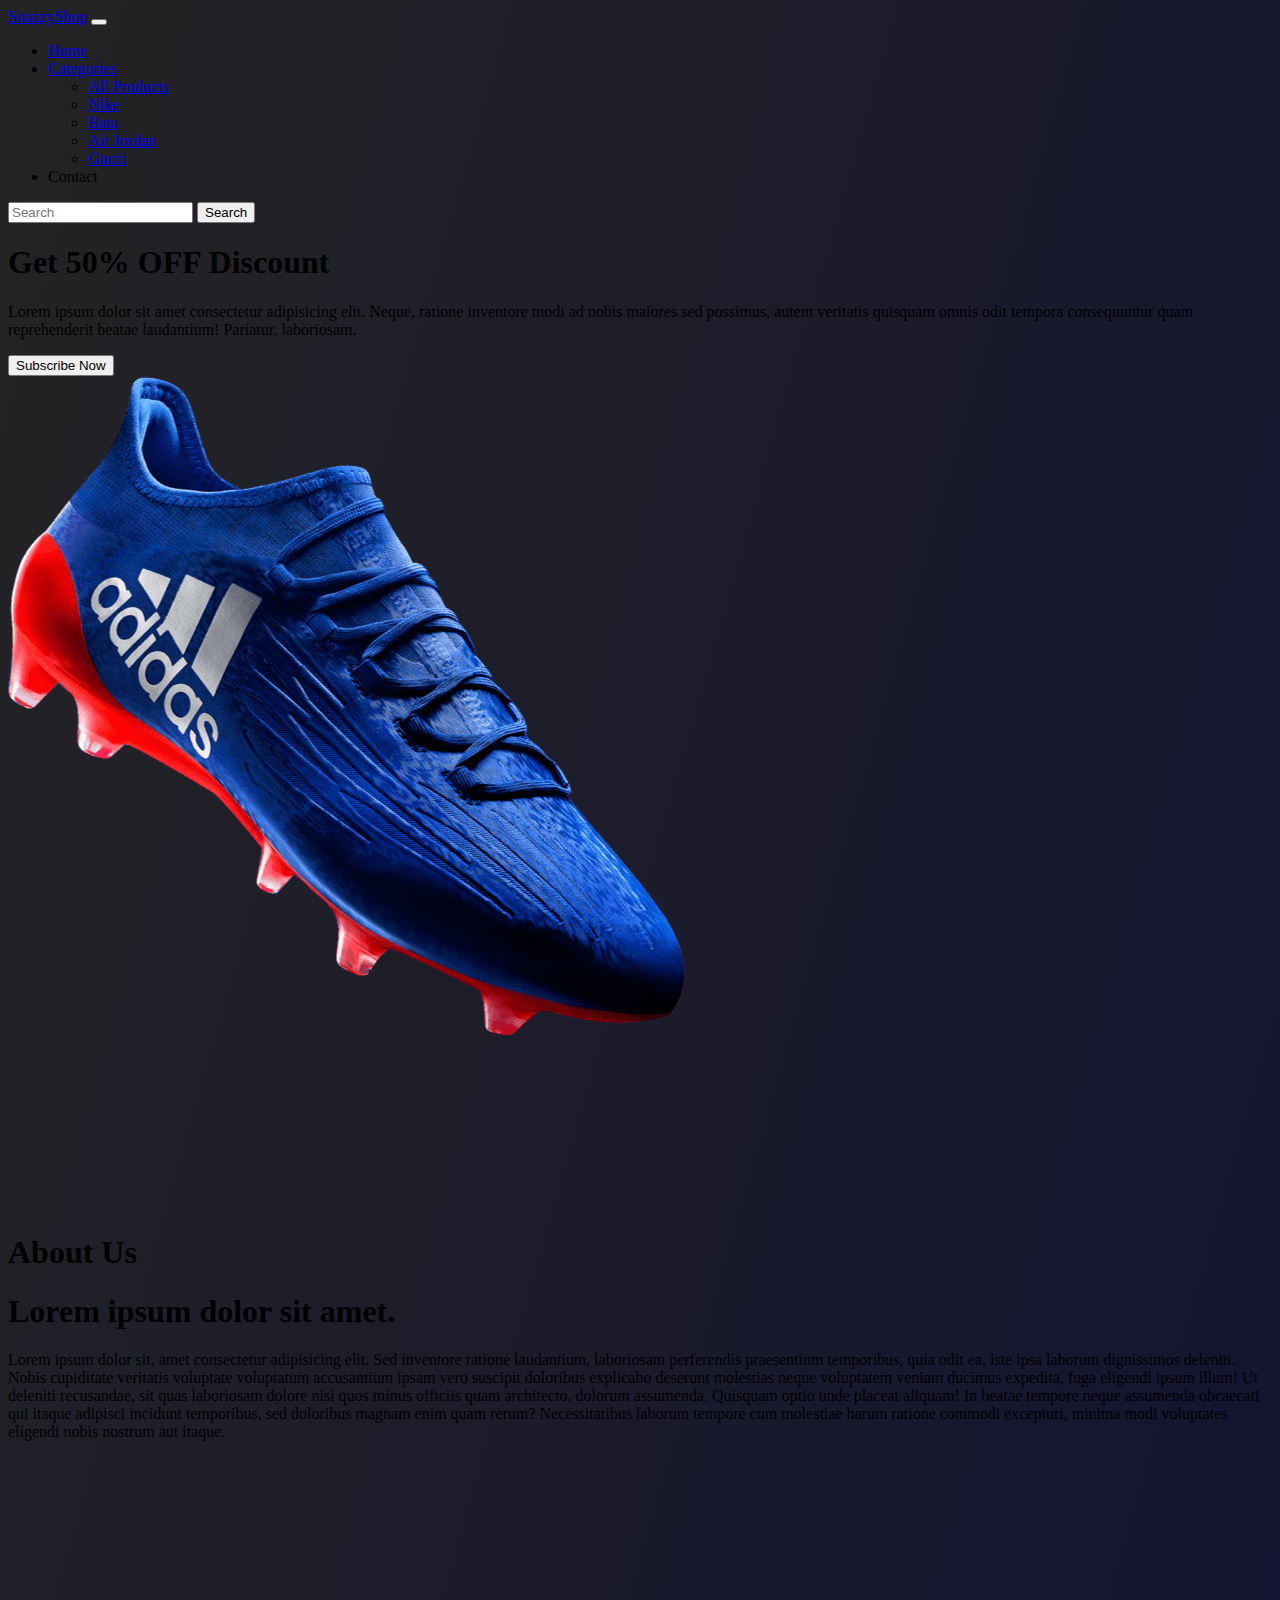
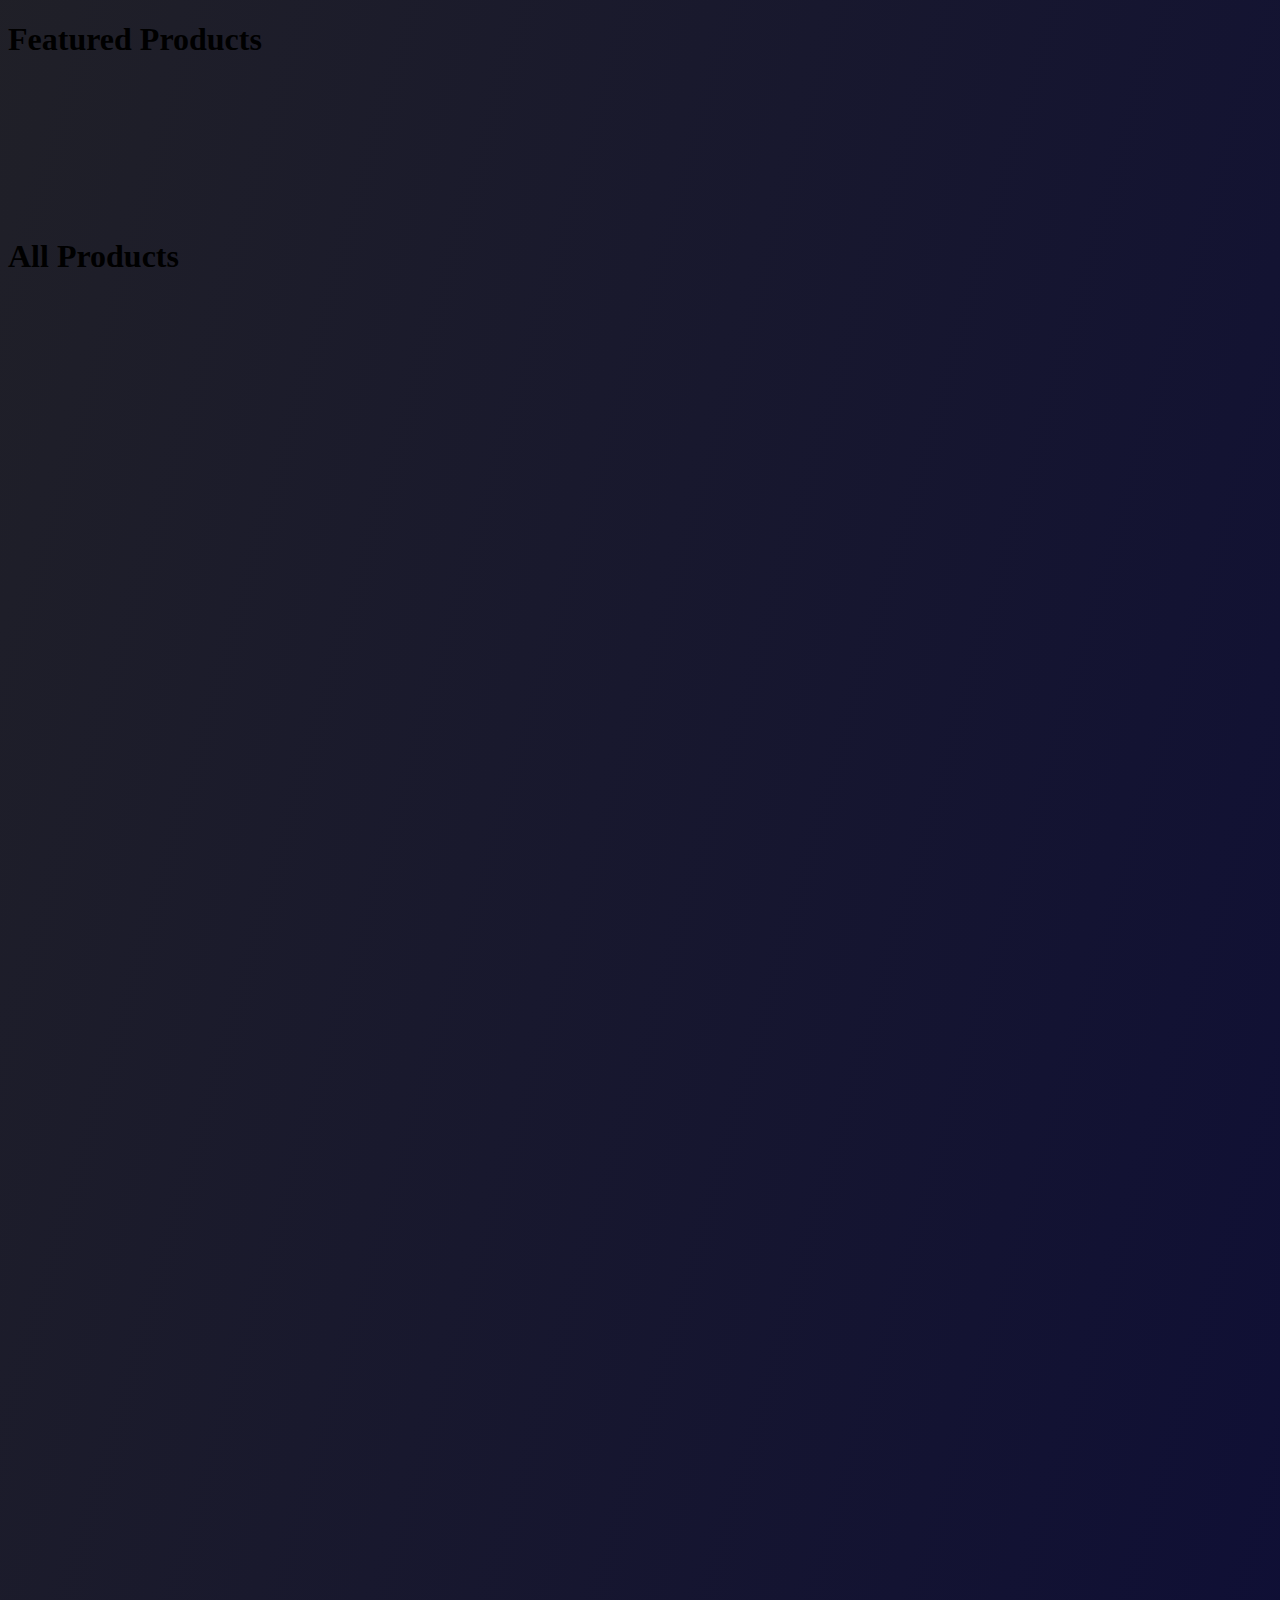
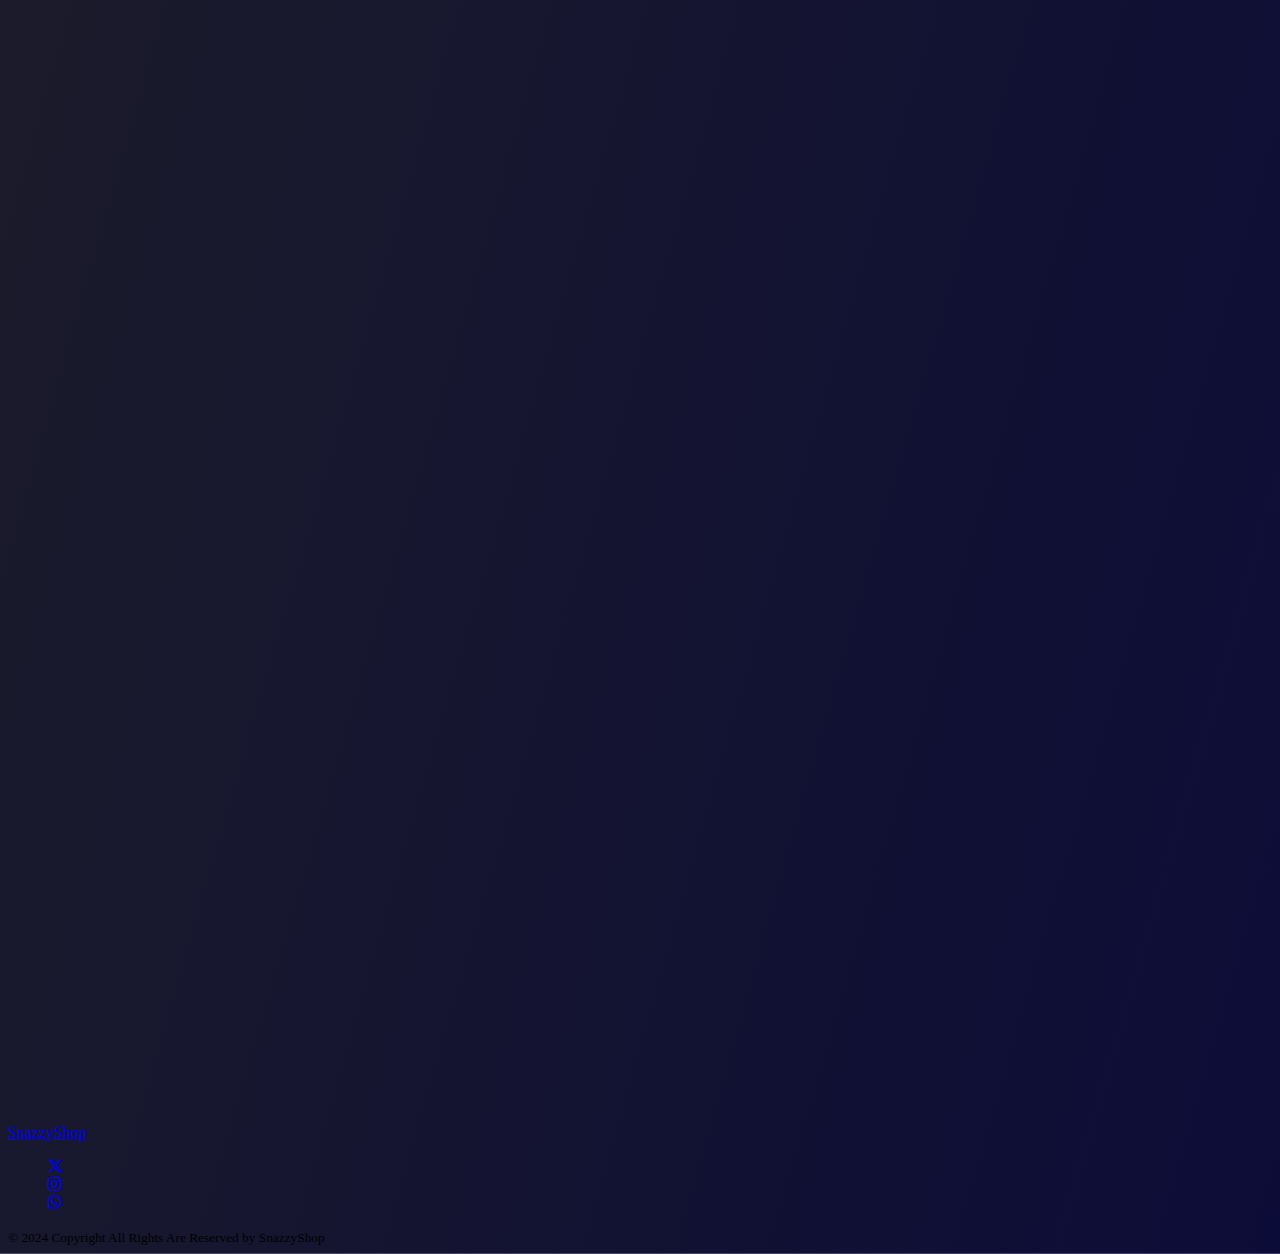
<file: index.html>
<!DOCTYPE html>
<html lang="en">
  <head>
    <meta charset="utf-8" />
    <meta name="viewport" content="width=device-width, initial-scale=1" />
    <title>Snazzy-Shop | Home</title>

    <!-- bootstrap css -->
    <link
      href="https://cdn.jsdelivr.net/npm/bootstrap@5.3.7/dist/css/bootstrap.min.css"
      rel="stylesheet"
      integrity="sha384-LN+7fdVzj6u52u30Kp6M/trliBMCMKTyK833zpbD+pXdCLuTusPj697FH4R/5mcr"
      crossorigin="anonymous"
    />

    <!-- font awesome css -->
    <link
      rel="stylesheet"
      href="https://cdnjs.cloudflare.com/ajax/libs/font-awesome/6.7.2/css/all.min.css"
      integrity="sha512-Evv84Mr4kqVGRNSgIGL/F/aIDqQb7xQ2vcrdIwxfjThSH8CSR7PBEakCr51Ck+w+/U6swU2Im1vVX0SVk9ABhg=="
      crossorigin="anonymous"
      referrerpolicy="no-referrer"
    />

    <!-- owl cdns -->
    <link
      rel="stylesheet"
      href="https://cdnjs.cloudflare.com/ajax/libs/OwlCarousel2/2.3.4/assets/owl.carousel.min.css"
      integrity="sha512-tS3S5qG0BlhnQROyJXvNjeEM4UpMXHrQfTGmbQ1gKmelCxlSEBUaxhRBj/EFTzpbP4RVSrpEikbmdJobCvhE3g=="
      crossorigin="anonymous"
      referrerpolicy="no-referrer"
    />

    <link
      rel="stylesheet"
      href="https://cdnjs.cloudflare.com/ajax/libs/OwlCarousel2/2.3.4/assets/owl.theme.default.min.css"
      integrity="sha512-sMXtMNL1zRzolHYKEujM2AqCLUR9F2C4/05cdbxjjLSRvMQIciEPCQZo++nk7go3BtSuK9kfa/s+a4f4i5pLkw=="
      crossorigin="anonymous"
      referrerpolicy="no-referrer"
    />

    <!-- aos cdn -->
    <link href="https://unpkg.com/aos@2.3.1/dist/aos.css" rel="stylesheet" />

    <!-- custom css -->
    <link rel="stylesheet" href="css/style.css" />
  </head>
  <body class="text-light">
    <!-- ========== header start ========== -->
    <header>
      <nav class="navbar text-danger navbar-expand-lg bg-info">
        <div class="container-fluid">
          <a class="navbar-brand text-light fw-bold" href="#"
            >Snazzy<span class="text-dark fw-semibold">Shop</span></a
          >
          <button
            class="navbar-toggler"
            type="button"
            data-bs-toggle="collapse"
            data-bs-target="#navbarSupportedContent"
            aria-controls="navbarSupportedContent"
            aria-expanded="false"
            aria-label="Toggle navigation"
          >
            <span class="navbar-toggler-icon"></span>
          </button>
          <div class="collapse navbar-collapse" id="navbarSupportedContent">
            <ul class="navbar-nav me-auto mb-2 mb-lg-0">
              <li class="nav-item">
                <a class="nav-link" aria-current="page" href="#">Home</a>
              </li>

              <li class="nav-item dropdown">
                <a
                  class="nav-link dropdown-toggle"
                  href="#"
                  role="button"
                  data-bs-toggle="dropdown"
                  aria-expanded="false"
                >
                  Categories
                </a>
                <ul class="dropdown-menu">
                  <li><a class="dropdown-item" href="#">All Products</a></li>
                  <li><a class="dropdown-item" href="#">Nike </a></li>
                  <li>
                    <a class="dropdown-item" href="#">Bata</a>
                  </li>
                  <li>
                    <a class="dropdown-item" href="#">Air Jordan</a>
                  </li>
                  <li>
                    <a class="dropdown-item" href="#">Gucci</a>
                  </li>
                </ul>
              </li>
              <li class="nav-item">
                <a class="nav-link">Contact</a>
              </li>
            </ul>
            <form class="d-flex" role="search">
              <input
                class="form-control me-2"
                type="search"
                placeholder="Search"
                aria-label="Search"
              />
              <button class="btn btn-outline-dark" type="submit">Search</button>
            </form>
          </div>
        </div>
      </nav>

      <div class="hero my-5 py-5">
        <div class="row w-100 p-5">
          <div class="col-md-5">
            <h1 class="fw-bold">Get 50% OFF Discount</h1>
            <p>
              Lorem ipsum dolor sit amet consectetur adipisicing elit. Neque,
              ratione inventore modi ad nobis maiores sed possimus, autem
              veritatis quisquam omnis odit tempora consequuntur quam
              reprehenderit beatae laudantium! Pariatur, laboriosam.
            </p>
            <button class="btn btn-light px-4 my-3">Subscribe Now</button>
          </div>
          <div class="col-md-5 offset-2">
            <img
              src="./img/banner-shoes.png"
              alt=""
              class="banner-img img-fluid w-75"
            />
          </div>
        </div>
      </div>
    </header>
    <!-- ========== header end ========== -->

    <!-- ========== about start ========== -->
    <section class="about text-center">
      <h1 class="text-info">About Us</h1>

      <div class="content p-5 my-5">
        <h1>Lorem ipsum dolor sit amet.</h1>
        <p>
          Lorem ipsum dolor sit, amet consectetur adipisicing elit. Sed
          inventore ratione laudantium, laboriosam perferendis praesentium
          temporibus, quia odit ea, iste ipsa laborum dignissimos deleniti.
          Nobis cupiditate veritatis voluptate voluptatum accusantium ipsam vero
          suscipit doloribus explicabo deserunt molestias neque voluptatem
          veniam ducimus expedita, fuga eligendi ipsum illum! Ut deleniti
          recusandae, sit quas laboriosam dolore nisi quos minus officiis quam
          architecto, dolorum assumenda. Quisquam optio unde placeat aliquam! In
          beatae tempore neque assumenda obcaecati qui itaque adipisci incidunt
          temporibus, sed doloribus magnam enim quam rerum? Necessitatibus
          laborum tempore cum molestiae harum ratione commodi excepturi, minima
          modi voluptates eligendi nobis nostrum aut itaque.
        </p>
      </div>
    </section>
    <!-- ========== about end ========== -->

    <!-- ========== features start ========== -->
    <section class="features">
      <h1 class="text-center text-info">Featured Products</h1>

      <div class="owl-carousel owl-theme">
        <div class="item">
          <a href="./details.html" class="text-decoration-none text-light">
            <div
              class="card mx-auto my-3 bg-dark text-light"
              style="width: 18rem"
            >
              <img
                src="img/products/item-15.jpg"
                class="card-img-top object-fit-cover"
                style="height: 40vh"
                alt="..."
              />
              <div class="card-body d-flex justify-content-between">
                <h5 class="card-title">Card title</h5>
                <p class="card-text fw-semibold">$29</p>
              </div>
              <a href="#" class="btn btn-info">Add to Cart</a>
            </div>
          </a>
        </div>

        <div class="item">
          <a href="./details.html" class="text-decoration-none text-light">
            <div
              class="card mx-auto my-3 bg-dark text-light"
              style="width: 18rem"
            >
              <img
                src="img/products/pexels-amar-9993287.jpg"
                class="card-img-top object-fit-cover"
                style="height: 40vh"
                alt="..."
              />
              <div class="card-body d-flex justify-content-between">
                <h5 class="card-title">Reebook</h5>
                <p class="card-text fw-semibold">$29</p>
              </div>
              <a href="#" class="btn btn-info">Add to Cart</a>
            </div>
          </a>
        </div>

        <div class="item">
          <a href="./details.html" class="text-decoration-none text-light">
            <div
              class="card mx-auto my-3 bg-dark text-light"
              style="width: 18rem"
            >
              <img
                src="img/products/pexels-craytive-1537671.jpg"
                class="card-img-top object-fit-cover"
                style="height: 40vh"
                alt="..."
              />
              <div class="card-body d-flex justify-content-between">
                <h5 class="card-title">Nike</h5>
                <p class="card-text fw-semibold">$29</p>
              </div>
              <a href="#" class="btn btn-info">Add to Cart</a>
            </div>
          </a>
        </div>

        <div class="item">
          <a href="./details.html" class="text-decoration-none text-light">
            <div
              class="card mx-auto my-3 bg-dark text-light"
              style="width: 18rem"
            >
              <img
                src="img/products/pexels-desertedinurban-4462781.jpg"
                class="card-img-top object-fit-cover"
                style="height: 40vh"
                alt="..."
              />
              <div class="card-body d-flex justify-content-between">
                <h5 class="card-title">Adidas</h5>
                <p class="card-text fw-semibold">$29</p>
              </div>
              <a href="#" class="btn btn-info">Add to Cart</a>
            </div>
          </a>
        </div>

        <div class="item">
          <a href="./details.html" class="text-decoration-none text-light">
            <div
              class="card mx-auto my-3 bg-dark text-light"
              style="width: 18rem"
            >
              <img
                src="img/products/pexels-desertedinurban-4462782.jpg"
                class="card-img-top object-fit-cover"
                style="height: 40vh"
                alt="..."
              />
              <div class="card-body d-flex justify-content-between">
                <h5 class="card-title">Gucci</h5>
                <p class="card-text fw-semibold">$79</p>
              </div>
              <a href="#" class="btn btn-info">Add to Cart</a>
            </div>
          </a>
        </div>

        <div class="item">
          <a href="./details.html" class="text-decoration-none text-light">
            <div
              class="card mx-auto my-3 bg-dark text-light"
              style="width: 18rem"
            >
              <img
                src="img/products/pexels-yungsaac-2969318.jpg"
                class="card-img-top object-fit-cover"
                style="height: 40vh"
                alt="..."
              />
              <div class="card-body d-flex justify-content-between">
                <h5 class="card-title">Bata</h5>
                <p class="card-text fw-semibold">$29</p>
              </div>
              <a href="#" class="btn btn-info">Add to Cart</a>
            </div>
          </a>
        </div>
      </div>
    </section>
    <!-- ========== features end ========== -->

    <!-- ========== All Products start ========== -->
    <section class="all">
      <h1 class="text-center text-info">All Products</h1>

      <div class="row w-100 my-5 p-5">
        <div data-aos="fade-down" data-aos-delay="100" data-aos-duration="1000" class="col-md-4">
          <a href="./details.html" class="text-decoration-none text-light">
            <div
              class="card mx-auto my-3 bg-dark text-light"
              style="width: 18rem"
            >
              <img
                src="img/products/item-15.jpg"
                class="card-img-top object-fit-cover"
                style="height: 40vh"
                alt="..."
              />
              <div class="card-body d-flex justify-content-between">
                <h5 class="card-title">Card title</h5>
                <p class="card-text fw-semibold">$29</p>
              </div>
              <a href="#" class="btn btn-info">Add to Cart</a>
            </div>
          </a>
        </div>

        <div data-aos="fade-down" data-aos-delay="300" data-aos-duration="2000"  class="col-md-4">
          <div
            class="card mx-auto my-3 bg-dark text-light"
            style="width: 18rem"
          >
            <img
              src="img/products/pexels-amar-9993287.jpg"
              class="card-img-top object-fit-cover"
              style="height: 40vh"
              alt="..."
            />
            <div class="card-body d-flex justify-content-between">
              <h5 class="card-title">Bata Shoes</h5>
              <p class="card-text fw-semibold">$29</p>
            </div>
            <a href="#" class="btn btn-info">Add to Cart</a>
          </div>
        </div>
        <div data-aos="fade-down" data-aos-delay="300" data-aos-duration="3000" class="col-md-4">
          <div
            class="card mx-auto my-3 bg-dark text-light"
            style="width: 18rem"
          >
            <img
              src="img/products/pexels-craytive-1537671.jpg"
              class="card-img-top object-fit-cover"
              style="height: 40vh"
              alt="..."
            />
            <div class="card-body d-flex justify-content-between">
              <h5 class="card-title">Adidas Shoes</h5>
              <p class="card-text fw-semibold">$59</p>
            </div>
            <a href="#" class="btn btn-info">Add to Cart</a>
          </div>
        </div>

        <div data-aos="fade-down" class="col-md-4">
          <div
            class="card mx-auto my-3 bg-dark text-light"
            style="width: 18rem"
          >
            <img
              src="img/products/pexels-desertedinurban-4462781.jpg"
              class="card-img-top object-fit-cover"
              style="height: 40vh"
              alt="..."
            />
            <div class="card-body d-flex justify-content-between">
              <h5 class="card-title">Bata Shoes</h5>
              <p class="card-text fw-semibold">$29</p>
            </div>
            <a href="#" class="btn btn-info">Add to Cart</a>
          </div>
        </div>
      </div>
    </section>
    <!-- ========== all products end ========== -->

    <!-- ========== contact start ========== -->
    <section data-aos="zoom-in-right" data-aos-delay="300" data-aos-duration="1500" class="contact">
      <h1 class="text-center text-info mb-5">Contact Us</h1>

      <div class="contact-form w-50 mx-auto mt-5">
        <div class="mb-3">
          <input type="text" placeholder="Enter Name" class="form-control" />
        </div>
        <div class="mb-3">
          <input type="email" placeholder="Enter Email" class="form-control" />
        </div>
        <div class="mb-3">
          <textarea class="form-control" placeholder="Enter Message"></textarea>
        </div>

        <button type="submit" class="btn btn-info px-5">Send</button>
      </div>
    </section>
    <!-- ========== contact end ========== -->

    <!-- ========== footer start ========== -->
    <footer class="bg-black px-5 py-3">
      <div class="row">
        <div class="col-md-4">
          <a class="text-light fw-bold text-decoration-none" href="#"
            >Snazzy<span class="text-info fw-semibold">Shop</span></a
          >
        </div>
        <div class="col-md-4">
          <ul class="d-flex gap-4 mx-auto w-25" style="list-style: none">
            <li>
              <a href="https://x.com" class="text-light"
                ><i class="fa-brands fa-x-twitter"></i
              ></a>
            </li>

            <li>
              <a href="https://x.com" class="text-light"
                ><i class="fa-brands fa-instagram"></i
              ></a>
            </li>

            <li>
              <a href="https://x.com" class="text-light"
                ><i class="fa-brands fa-whatsapp"></i
              ></a>
            </li>
          </ul>
        </div>
        <div class="col-md-4">
          <small>© 2024 Copyright All Rights Are Reserved by SnazzyShop</small>
        </div>
      </div>
    </footer>
    <!-- ========== footer end ========== -->

    <!-- bootstrap cdn -->
    <script
      src="https://cdn.jsdelivr.net/npm/bootstrap@5.3.7/dist/js/bootstrap.bundle.min.js"
      integrity="sha384-ndDqU0Gzau9qJ1lfW4pNLlhNTkCfHzAVBReH9diLvGRem5+R9g2FzA8ZGN954O5Q"
      crossorigin="anonymous"
    ></script>

    <!-- aos cdn -->
    <script src="https://unpkg.com/aos@2.3.1/dist/aos.js"></script>

    <script>
      AOS.init();
    </script>

    <!-- jquery -->
    <script
      src="https://cdnjs.cloudflare.com/ajax/libs/jquery/3.7.1/jquery.min.js"
      integrity="sha512-v2CJ7UaYy4JwqLDIrZUI/4hqeoQieOmAZNXBeQyjo21dadnwR+8ZaIJVT8EE2iyI61OV8e6M8PP2/4hpQINQ/g=="
      crossorigin="anonymous"
      referrerpolicy="no-referrer"
    ></script>

    <!-- owl cdn -->
    <script
      src="https://cdnjs.cloudflare.com/ajax/libs/OwlCarousel2/2.3.4/owl.carousel.min.js"
      integrity="sha512-bPs7Ae6pVvhOSiIcyUClR7/q2OAsRiovw4vAkX+zJbw3ShAeeqezq50RIIcIURq7Oa20rW2n2q+fyXBNcU9lrw=="
      crossorigin="anonymous"
      referrerpolicy="no-referrer"
    ></script>

    <script>
      $(".owl-carousel").owlCarousel({
        loop: true,
        margin: 20,
        nav: false,
        mouseDrag: true,
        autoplay: true,
        autoplayTimeout: 2000,
        responsive: {
          0: {
            items: 1,
          },
          600: {
            items: 3,
          },
          1000: {
            items: 4,
          },
        },
      });
    </script>
  </body>
</html>
</file>
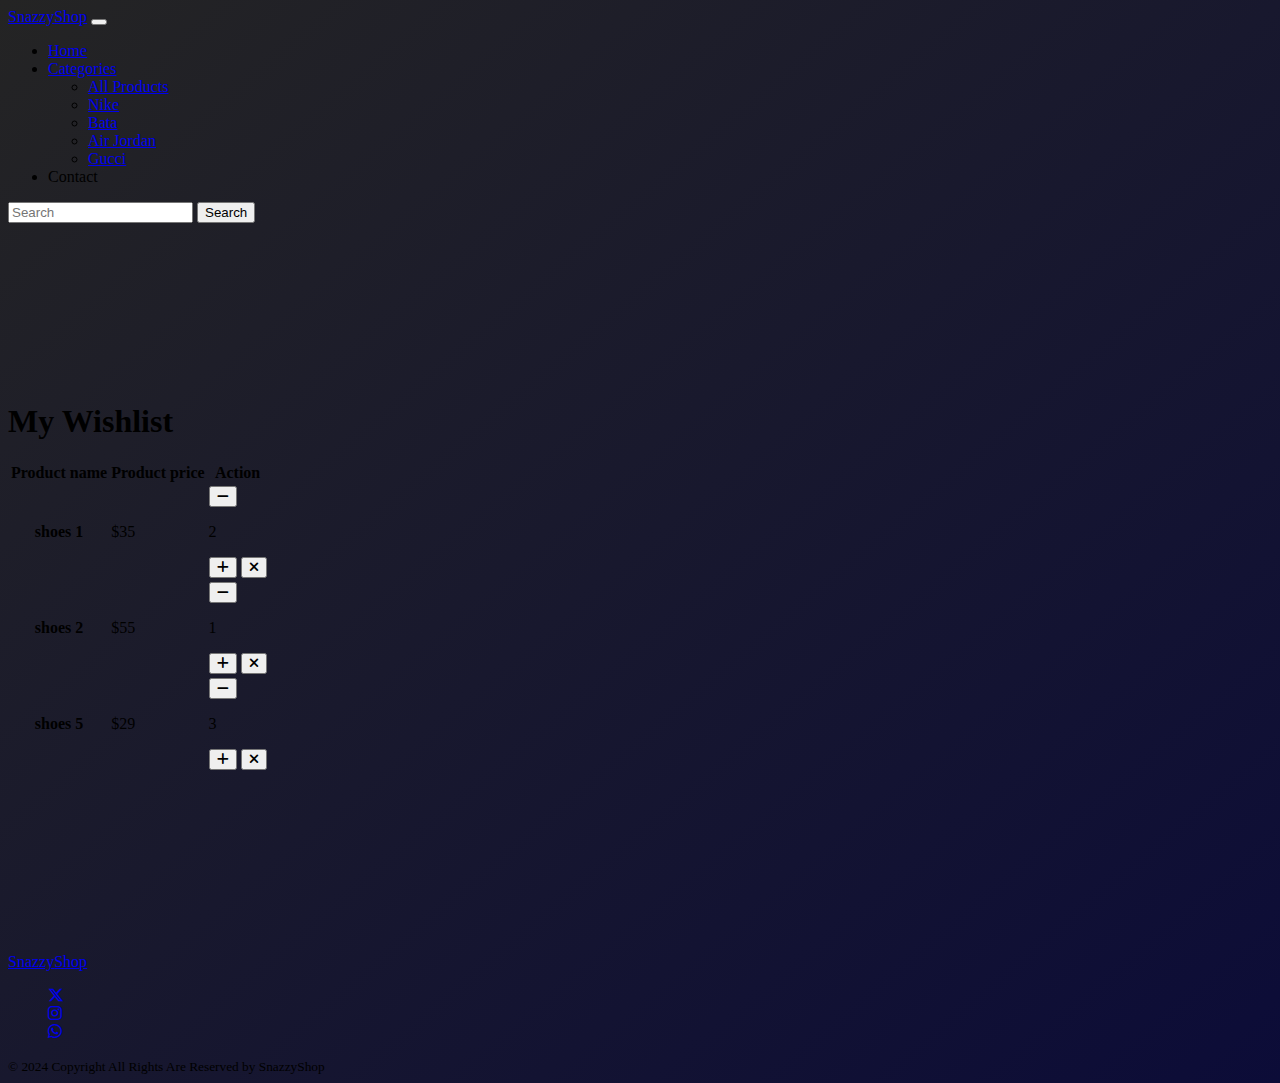
<file: add-to-cart.html>
<!DOCTYPE html>
<html lang="en">
  <head>
    <meta charset="utf-8" />
    <meta name="viewport" content="width=device-width, initial-scale=1" />
    <title>Snazzy-Shop | Home</title>

    <!-- bootstrap css -->
    <link
      href="https://cdn.jsdelivr.net/npm/bootstrap@5.3.7/dist/css/bootstrap.min.css"
      rel="stylesheet"
      integrity="sha384-LN+7fdVzj6u52u30Kp6M/trliBMCMKTyK833zpbD+pXdCLuTusPj697FH4R/5mcr"
      crossorigin="anonymous"
    />

    <!-- font awesome css -->
    <link
      rel="stylesheet"
      href="https://cdnjs.cloudflare.com/ajax/libs/font-awesome/6.7.2/css/all.min.css"
      integrity="sha512-Evv84Mr4kqVGRNSgIGL/F/aIDqQb7xQ2vcrdIwxfjThSH8CSR7PBEakCr51Ck+w+/U6swU2Im1vVX0SVk9ABhg=="
      crossorigin="anonymous"
      referrerpolicy="no-referrer"
    />

    <!-- custom css -->
    <link rel="stylesheet" href="css/style.css" />
  </head>
  <body class="text-light">
    <!-- ========== header start ========== -->
    <header>
      <nav class="navbar text-danger navbar-expand-lg bg-info">
        <div class="container-fluid">
          <a class="navbar-brand text-light fw-bold" href="#"
            >Snazzy<span class="text-dark fw-semibold">Shop</span></a
          >
          <button
            class="navbar-toggler"
            type="button"
            data-bs-toggle="collapse"
            data-bs-target="#navbarSupportedContent"
            aria-controls="navbarSupportedContent"
            aria-expanded="false"
            aria-label="Toggle navigation"
          >
            <span class="navbar-toggler-icon"></span>
          </button>
          <div class="collapse navbar-collapse" id="navbarSupportedContent">
            <ul class="navbar-nav me-auto mb-2 mb-lg-0">
              <li class="nav-item">
                <a class="nav-link" aria-current="page" href="#">Home</a>
              </li>

              <li class="nav-item dropdown">
                <a
                  class="nav-link dropdown-toggle"
                  href="#"
                  role="button"
                  data-bs-toggle="dropdown"
                  aria-expanded="false"
                >
                  Categories
                </a>
                <ul class="dropdown-menu">
                  <li><a class="dropdown-item" href="#">All Products</a></li>
                  <li><a class="dropdown-item" href="#">Nike </a></li>
                  <li>
                    <a class="dropdown-item" href="#">Bata</a>
                  </li>
                  <li>
                    <a class="dropdown-item" href="#">Air Jordan</a>
                  </li>
                  <li>
                    <a class="dropdown-item" href="#">Gucci</a>
                  </li>
                </ul>
              </li>
              <li class="nav-item">
                <a class="nav-link">Contact</a>
              </li>
            </ul>
            <form class="d-flex" role="search">
              <input
                class="form-control me-2"
                type="search"
                placeholder="Search"
                aria-label="Search"
              />
              <button class="btn btn-outline-dark" type="submit">Search</button>
            </form>
          </div>
        </div>
      </nav>
    </header>
    <!-- ========== header start ========== -->

    <!-- ========== cart start ========== -->
    <section class="cart mt-5 pb-5">
      <h1 class="text-center text-info py-5">My Wishlist</h1>

      <table class="table w-75 mx-auto my-5">
        <thead>
          <tr>
            <th scope="col">Product name</th>
            <th scope="col">Product price</th>
            <th scope="col">Action</th>
          </tr>
        </thead>
        <tbody>
          <tr>
            <th scope="row">shoes 1</th>
            <td>$35</td>
            <td class="d-flex gap-4">
              <button class="btn btn-warning"><i class="fa-solid fa-minus"></i></button>
              <p>2</p>
              <button class="btn btn-success"><i class="fa-solid fa-plus"></i></button>
              <button class="btn btn-danger"><i class="fa-solid fa-xmark"></i></button>
            </td>
          </tr>

          <tr>
            <th scope="row">shoes 2</th>
            <td>$55</td>
            <td class="d-flex gap-4">
              <button class="btn btn-warning"><i class="fa-solid fa-minus"></i></button>
              <p>1</p>
              <button class="btn btn-success"><i class="fa-solid fa-plus"></i></button>
              <button class="btn btn-danger"><i class="fa-solid fa-xmark"></i></button>
            </td>
          </tr>

          <tr>
            <th scope="row">shoes 5</th>
            <td>$29</td>
            <td class="d-flex gap-4">
              <button class="btn btn-warning"><i class="fa-solid fa-minus"></i></button>
              <p>3</p>
              <button class="btn btn-success"><i class="fa-solid fa-plus"></i></button>
              <button class="btn btn-danger"><i class="fa-solid fa-xmark"></i></button>
            </td>
          </tr>
        </tbody>
      </table>
    </section>
    <!-- ========== cart end ========== -->

    <!-- ========== footer start ========== -->
    <footer class="bg-black px-5 py-3">
      <div class="row">
        <div class="col-md-4">
          <a class="text-light fw-bold text-decoration-none" href="#"
            >Snazzy<span class="text-info fw-semibold">Shop</span></a
          >
        </div>
        <div class="col-md-4">
          <ul class="d-flex gap-4 mx-auto w-25" style="list-style: none">
            <li>
              <a href="https://x.com" class="text-light"
                ><i class="fa-brands fa-x-twitter"></i
              ></a>
            </li>

            <li>
              <a href="https://x.com" class="text-light"
                ><i class="fa-brands fa-instagram"></i
              ></a>
            </li>

            <li>
              <a href="https://x.com" class="text-light"
                ><i class="fa-brands fa-whatsapp"></i
              ></a>
            </li>
          </ul>
        </div>
        <div class="col-md-4">
          <small>© 2024 Copyright All Rights Are Reserved by SnazzyShop</small>
        </div>
      </div>
    </footer>
    <!-- ========== footer end ========== -->

    <script
      src="https://cdn.jsdelivr.net/npm/bootstrap@5.3.7/dist/js/bootstrap.bundle.min.js"
      integrity="sha384-ndDqU0Gzau9qJ1lfW4pNLlhNTkCfHzAVBReH9diLvGRem5+R9g2FzA8ZGN954O5Q"
      crossorigin="anonymous"
    ></script>
  </body>
</html>
</file>
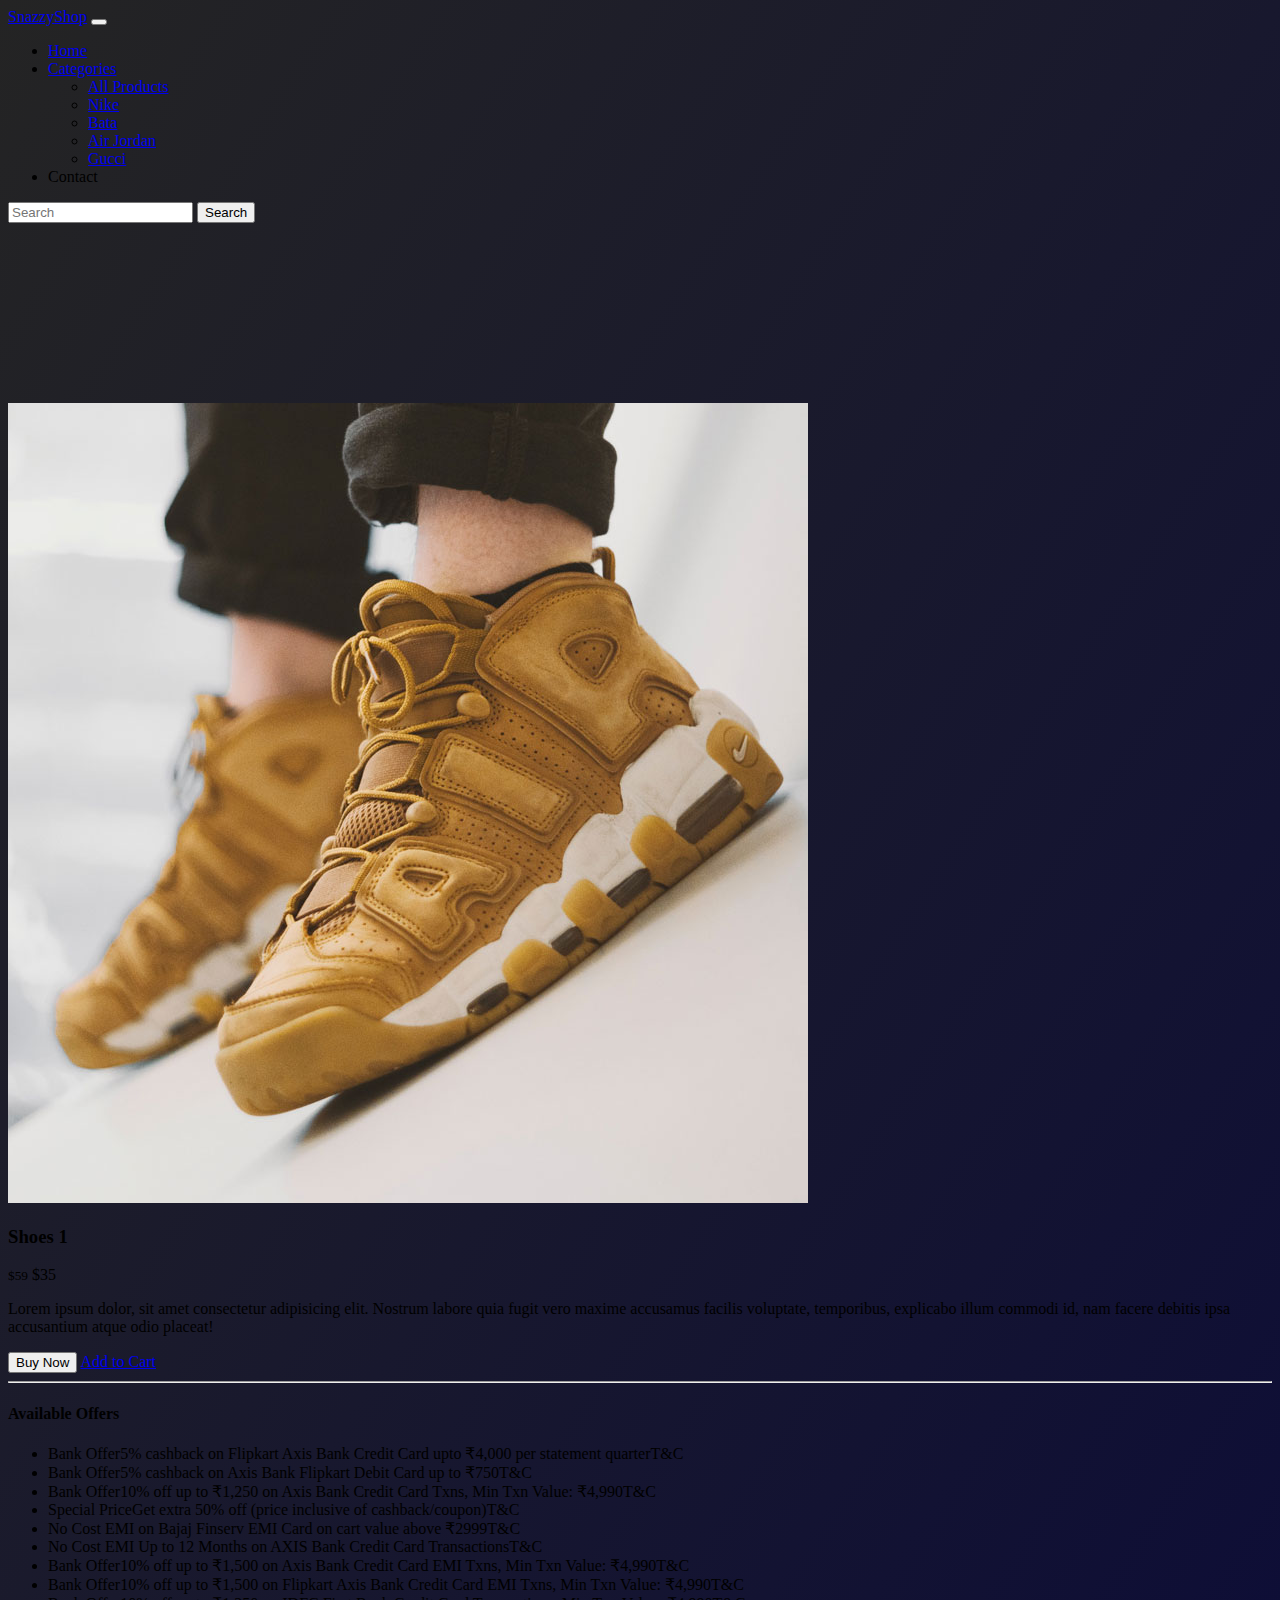
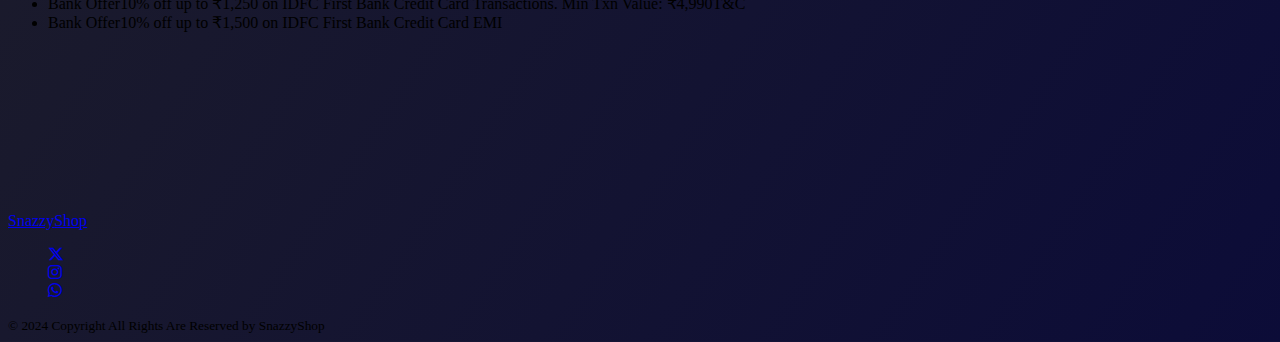
<file: details.html>
<!DOCTYPE html>
<html lang="en">
  <head>
    <meta charset="utf-8" />
    <meta name="viewport" content="width=device-width, initial-scale=1" />
    <title>Snazzy-Shop | Home</title>

    <!-- bootstrap css -->
    <link
      href="https://cdn.jsdelivr.net/npm/bootstrap@5.3.7/dist/css/bootstrap.min.css"
      rel="stylesheet"
      integrity="sha384-LN+7fdVzj6u52u30Kp6M/trliBMCMKTyK833zpbD+pXdCLuTusPj697FH4R/5mcr"
      crossorigin="anonymous"
    />

    <!-- font awesome css -->
    <link
      rel="stylesheet"
      href="https://cdnjs.cloudflare.com/ajax/libs/font-awesome/6.7.2/css/all.min.css"
      integrity="sha512-Evv84Mr4kqVGRNSgIGL/F/aIDqQb7xQ2vcrdIwxfjThSH8CSR7PBEakCr51Ck+w+/U6swU2Im1vVX0SVk9ABhg=="
      crossorigin="anonymous"
      referrerpolicy="no-referrer"
    />

    <!-- custom css -->
    <link rel="stylesheet" href="css/style.css" />
  </head>
  <body class="text-light">
    <!-- ========== header start ========== -->
    <header>
      <nav class="navbar text-danger navbar-expand-lg bg-info">
        <div class="container-fluid">
          <a class="navbar-brand text-light fw-bold" href="#"
            >Snazzy<span class="text-dark fw-semibold">Shop</span></a
          >
          <button
            class="navbar-toggler"
            type="button"
            data-bs-toggle="collapse"
            data-bs-target="#navbarSupportedContent"
            aria-controls="navbarSupportedContent"
            aria-expanded="false"
            aria-label="Toggle navigation"
          >
            <span class="navbar-toggler-icon"></span>
          </button>
          <div class="collapse navbar-collapse" id="navbarSupportedContent">
            <ul class="navbar-nav me-auto mb-2 mb-lg-0">
              <li class="nav-item">
                <a class="nav-link" aria-current="page" href="#">Home</a>
              </li>

              <li class="nav-item dropdown">
                <a
                  class="nav-link dropdown-toggle"
                  href="#"
                  role="button"
                  data-bs-toggle="dropdown"
                  aria-expanded="false"
                >
                  Categories
                </a>
                <ul class="dropdown-menu">
                  <li><a class="dropdown-item" href="#">All Products</a></li>
                  <li><a class="dropdown-item" href="#">Nike </a></li>
                  <li>
                    <a class="dropdown-item" href="#">Bata</a>
                  </li>
                  <li>
                    <a class="dropdown-item" href="#">Air Jordan</a>
                  </li>
                  <li>
                    <a class="dropdown-item" href="#">Gucci</a>
                  </li>
                </ul>
              </li>
              <li class="nav-item">
                <a class="nav-link">Contact</a>
              </li>
            </ul>
            <form class="d-flex" role="search">
              <input
                class="form-control me-2"
                type="search"
                placeholder="Search"
                aria-label="Search"
              />
              <button class="btn btn-outline-dark" type="submit">Search</button>
            </form>
          </div>
        </div>
      </nav>
    </header>
    <!-- ========== header start ========== -->

    <!-- ========== details start ========== -->
    <section class="details">
      <div class="container">
        <div class="row">
          <div class="col-md-5 border-end pe-5">
            <img
              src="/img/products/item-15.jpg"
              alt=""
              class="img-fluid object-fit-cover"
            />
          </div>

          <div class="col-md-6 ps-5">
            <h3>Shoes 1</h3>
            <p>
              <small class="text-decoration-line-through me-2">$59</small> $35
            </p>
            <p class="my-4">
              Lorem ipsum dolor, sit amet consectetur adipisicing elit. Nostrum
              labore quia fugit vero maxime accusamus facilis voluptate,
              temporibus, explicabo illum commodi id, nam facere debitis ipsa
              accusantium atque odio placeat!
            </p>

            <button class="btn btn-light">Buy Now</button>
            <a href="./add-to-cart.html" class="btn btn-info">Add to Cart</a>

            <hr />
            <h4>Available Offers</h4>
            <ul>
              <li>
                Bank Offer5% cashback on Flipkart Axis Bank Credit Card upto
                ₹4,000 per statement quarterT&C
              </li>

              <li>
                Bank Offer5% cashback on Axis Bank Flipkart Debit Card up to
                ₹750T&C
              </li>
              <li>
                Bank Offer10% off up to ₹1,250 on Axis Bank Credit Card Txns,
                Min Txn Value: ₹4,990T&C
              </li>
              <li>
                Special PriceGet extra 50% off (price inclusive of
                cashback/coupon)T&C
              </li>
              <li>
                No Cost EMI on Bajaj Finserv EMI Card on cart value above
                ₹2999T&C
              </li>
              <li>
                No Cost EMI Up to 12 Months on AXIS Bank Credit Card
                TransactionsT&C
              </li>
              <li>
                Bank Offer10% off up to ₹1,500 on Axis Bank Credit Card EMI
                Txns, Min Txn Value: ₹4,990T&C
              </li>
              <li>
                Bank Offer10% off up to ₹1,500 on Flipkart Axis Bank Credit Card
                EMI Txns, Min Txn Value: ₹4,990T&C
              </li>
              <li>
                Bank Offer10% off up to ₹1,250 on IDFC First Bank Credit Card
                Transactions. Min Txn Value: ₹4,990T&C
              </li>
              <li>
                Bank Offer10% off up to ₹1,500 on IDFC First Bank Credit Card EMI
              </li>
            </ul>
          </div>
        </div>
      </div>
    </section>
    <!-- ========== details end ========== -->

    
    <!-- ========== footer start ========== -->
     <footer class="bg-black px-5 py-3">
      <div class="row">
        <div class="col-md-4">
          <a class="text-light fw-bold text-decoration-none" href="#"
            >Snazzy<span class="text-info fw-semibold">Shop</span></a
          >          
        </div>
        <div class="col-md-4">
          <ul class="d-flex gap-4 mx-auto w-25" style="list-style: none;">
            <li><a href="https://x.com" class="text-light"><i class="fa-brands fa-x-twitter"></i></a></li>
            
            <li><a href="https://x.com" class="text-light"><i class="fa-brands fa-instagram"></i></a></li>
            
            <li><a href="https://x.com" class="text-light"><i class="fa-brands fa-whatsapp"></i></a></li>
          </ul>
        </div>
        <div class="col-md-4">
          <small>© 2024 Copyright All Rights Are Reserved by SnazzyShop</small>
        </div>
      </div>
     </footer>
    <!-- ========== footer end ========== -->

    <script
      src="https://cdn.jsdelivr.net/npm/bootstrap@5.3.7/dist/js/bootstrap.bundle.min.js"
      integrity="sha384-ndDqU0Gzau9qJ1lfW4pNLlhNTkCfHzAVBReH9diLvGRem5+R9g2FzA8ZGN954O5Q"
      crossorigin="anonymous"
    ></script>
  </body>
</html>
</file>
<file: css/style.css>
body{
  background: linear-gradient(to top left, rgba(0, 0, 46, 0.954), rgb(36, 36, 36)) center no-repeat;
  background-size: cover;
}

.hero {
  height: 90vh;
}

.banner-img{
  animation: floating 3s linear infinite;
}

section{
  margin: 20vh 0;
}

.featured .card{
  transition: all .7s ease-in;
  overflow: hidden;
}

.featured .card:hover{
  /* transform: skew(20deg) !important; */
  transform: scale(1.03);
  box-shadow: 0px 4px 5px #666;
}

.featured .card .btn{
  transform: translateY(40px);
  transition: all 0.5s ease-in;
}

.featured .card:hover .btn{
  transform: translateY(0);
}


.contact .form-control{
  background-color: rgba(80, 80, 127, 0.899);
}

footer ul li a:hover {
  color: #0dcaf0 !important;
}


@keyframes floating {
  0%{
    transform: translateY(0px);
  }
  
  25%{
    transform: translateY(-50px);
  }
  
  50%{
    transform: translateY(0px);
  }


  75%{
    transform: translateY(50px);
  }

  100%{
    transform: translateY(0px);
  }
}
</file>
